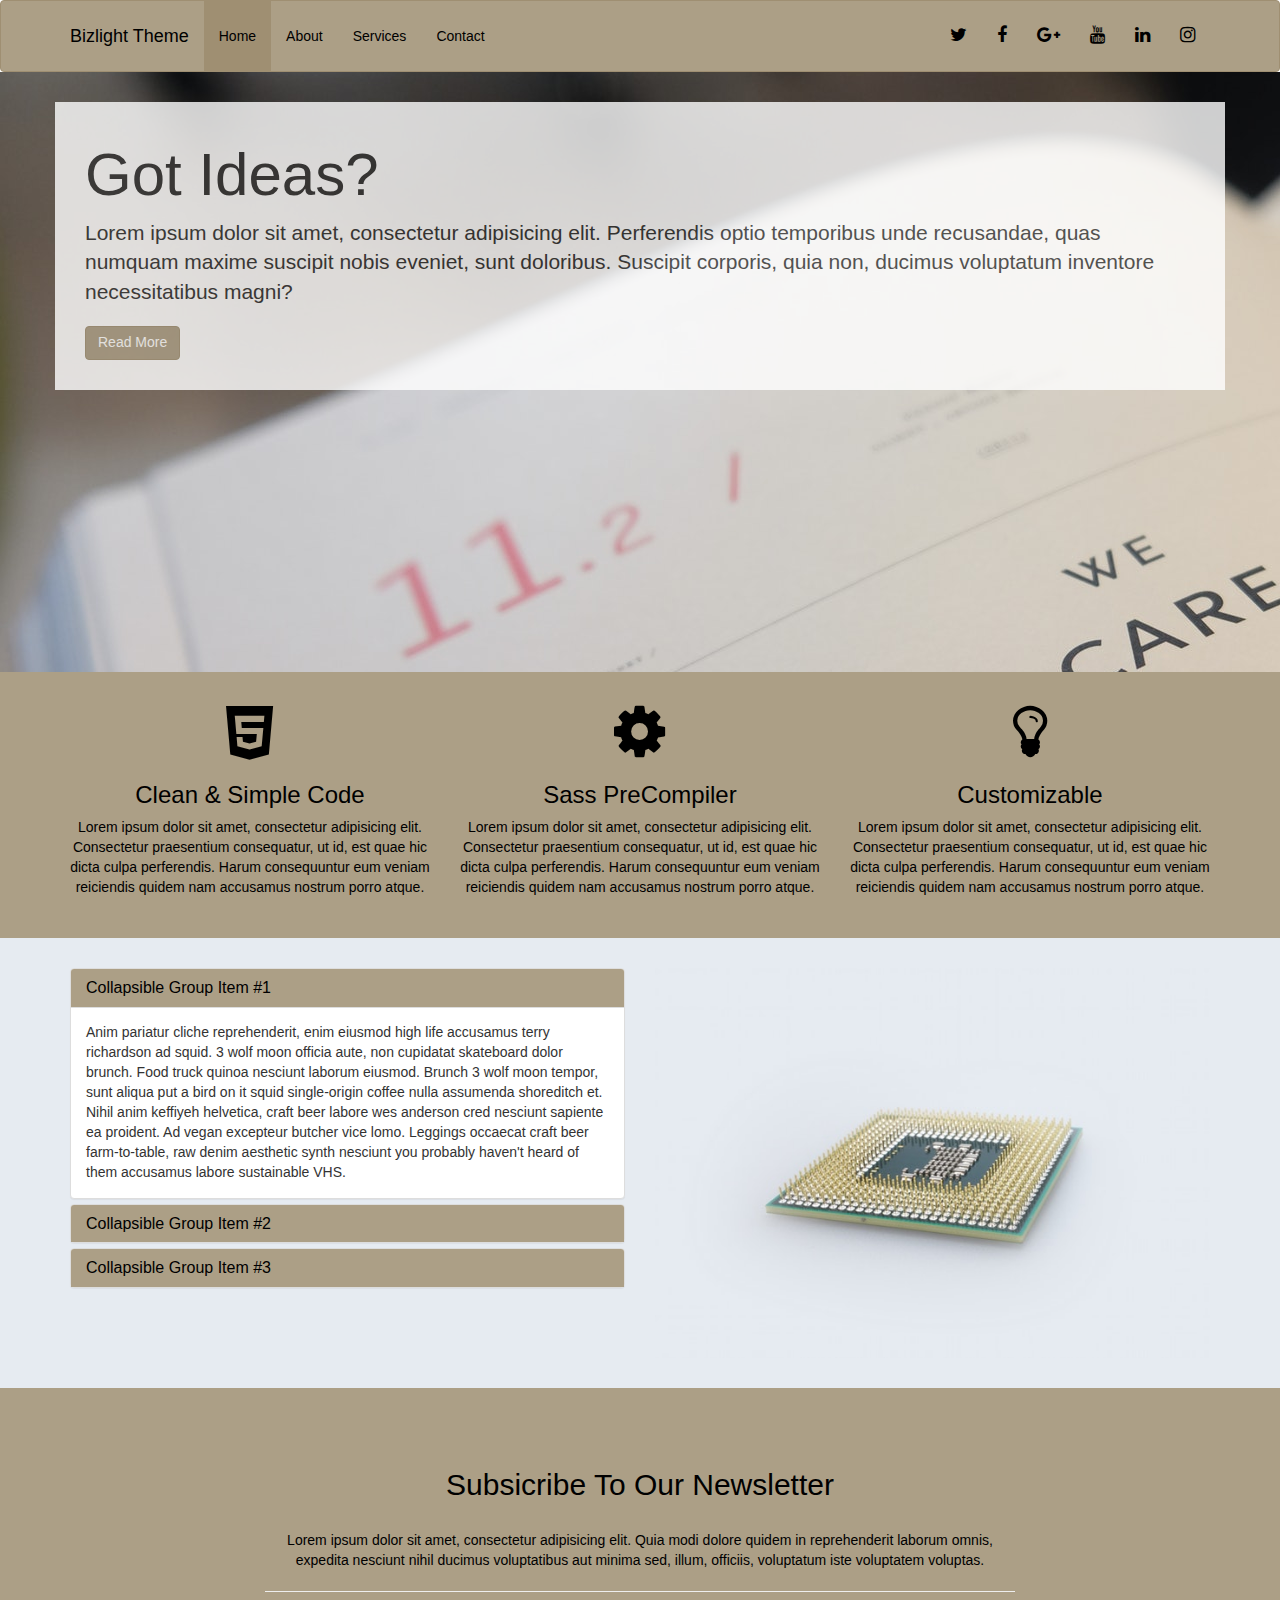
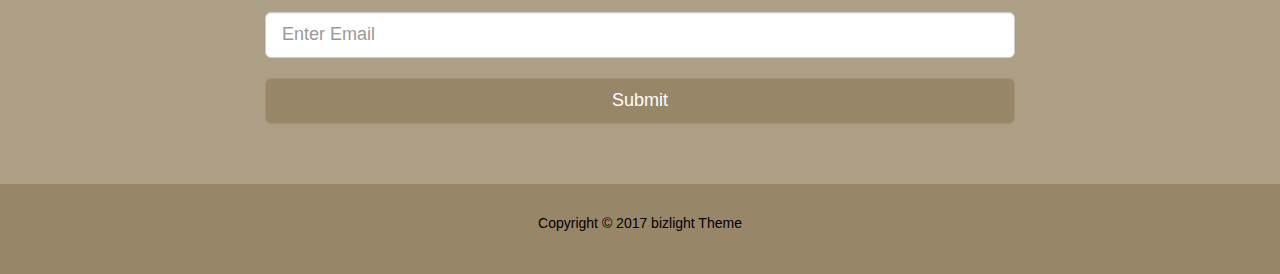
<file: index.html>
<!DOCTYPE html>
<html lang="en">
  <head>
    <meta charset="utf-8">
    <meta http-equiv="X-UA-Compatible" content="IE=edge">
    <meta name="viewport" content="width=device-width, initial-scale=1">
    <title>BizLight Theme</title>
    <link rel="stylesheet" href="css/app.css">
  </head>

  <body>

    <nav class="navbar navbar-default">
      <div class="container">
        <div class="navbar-header">
          <button type="button" class="navbar-toggle collapsed" data-toggle="collapse" data-target="#navbar" aria-expanded="false" aria-controls="navbar">
            <span class="sr-only">Toggle navigation</span>
            <span class="icon-bar"></span>
            <span class="icon-bar"></span>
            <span class="icon-bar"></span>
          </button>
          <a class="navbar-brand" href="#">Bizlight Theme</a>
        </div>
        <div id="navbar" class="collapse navbar-collapse">
          <ul class="nav navbar-nav">
            <li class="active"><a href="#">Home</a></li>
            <li><a href="about.html">About</a></li>
            <li><a href="services.html">Services</a></li>
            <li><a href="contact.html">Contact</a></li>
          </ul>
          <ul class="nav navbar-nav navbar-right">
            <li><a href="http://twitter.com"><i class="fa fa-twitter"></i></a></li>
            <li><a href="http://facebook.com"><i class="fa fa-facebook"></i></a></li>
            <li><a href="http://google-plus.com"><i class="fa fa-google-plus"></i></a></li>
            <li><a href="http://youtube.com"><i class="fa fa-youtube"></i></a></li>
            <li><a href="http://linkedin.com"><i class="fa fa-linkedin"></i></a></li>
            <li><a href="http://instagram.com"><i class="fa fa-instagram"></i></a></li>
          </ul>
        </div><!--/.nav-collapse -->
      </div>
    </nav>

    <!--ShowCaseArea-->
    <div class="showcase">
      <div class="container">
        <h1 class="">Got Ideas?</h1>
        <p class="lead">Lorem ipsum dolor sit amet, consectetur adipisicing elit. Perferendis optio temporibus unde recusandae, quas numquam maxime suscipit nobis eveniet, sunt doloribus. Suscipit corporis, quia non, ducimus voluptatum inventore necessitatibus magni?</p>
        <a href="about.html" class="btn btn-primary">Read More</a>
      </div>
    </div>


    <!--section-a-->
    <div class="section-a">
      <div class="container">
        <div class="row">
          <div class="col-md-4">
            <i class="fa fa-html5"></i>
            <h3>Clean & Simple Code</h3>
            <p>Lorem ipsum dolor sit amet, consectetur adipisicing elit. Consectetur praesentium consequatur, ut id, est quae hic dicta culpa perferendis. Harum consequuntur eum veniam reiciendis quidem nam accusamus nostrum porro atque.</p>
          </div>
          <div class="col-md-4">
            <i class="fa fa-gear"></i>
            <h3>Sass PreCompiler</h3>
            <p>Lorem ipsum dolor sit amet, consectetur adipisicing elit. Consectetur praesentium consequatur, ut id, est quae hic dicta culpa perferendis. Harum consequuntur eum veniam reiciendis quidem nam accusamus nostrum porro atque.</p>
          </div>
          <div class="col-md-4">
            <i class="fa fa-lightbulb-o"></i>
            <h3>Customizable</h3>
            <p>Lorem ipsum dolor sit amet, consectetur adipisicing elit. Consectetur praesentium consequatur, ut id, est quae hic dicta culpa perferendis. Harum consequuntur eum veniam reiciendis quidem nam accusamus nostrum porro atque.</p>
          </div>
        </div>
      </div>
    </div>
    <!--section-b-->
    <div class="section-b">
      <div class="container">
        <div class="row">
          <div class="col-md-6">
            <!--collapse-section-b-->
            <div class="panel-group" id="accordion" role="tablist" aria-multiselectable="true">
              <div class="panel panel-default">
                <div class="panel-heading" role="tab" id="headingOne">
                  <h4 class="panel-title">
                    <a role="button" data-toggle="collapse" data-parent="#accordion" href="#collapseOne" aria-expanded="true" aria-controls="collapseOne">
                      Collapsible Group Item #1
                    </a>
                  </h4>
                </div>
                <div id="collapseOne" class="panel-collapse collapse in" role="tabpanel" aria-labelledby="headingOne">
                  <div class="panel-body">
                    Anim pariatur cliche reprehenderit, enim eiusmod high life accusamus terry richardson ad squid. 3 wolf moon officia aute, non cupidatat skateboard dolor brunch. Food truck quinoa nesciunt laborum eiusmod. Brunch 3 wolf moon tempor, sunt aliqua put a bird on it squid single-origin coffee nulla assumenda shoreditch et. Nihil anim keffiyeh helvetica, craft beer labore wes anderson cred nesciunt sapiente ea proident. Ad vegan excepteur butcher vice lomo. Leggings occaecat craft beer farm-to-table, raw denim aesthetic synth nesciunt you probably haven't heard of them accusamus labore sustainable VHS.
                  </div>
                </div>
              </div>
              <div class="panel panel-default">
                <div class="panel-heading" role="tab" id="headingTwo">
                  <h4 class="panel-title">
                    <a class="collapsed" role="button" data-toggle="collapse" data-parent="#accordion" href="#collapseTwo" aria-expanded="false" aria-controls="collapseTwo">
                      Collapsible Group Item #2
                    </a>
                  </h4>
                </div>
                <div id="collapseTwo" class="panel-collapse collapse" role="tabpanel" aria-labelledby="headingTwo">
                  <div class="panel-body">
                    Anim pariatur cliche reprehenderit, enim eiusmod high life accusamus terry richardson ad squid. 3 wolf moon officia aute, non cupidatat skateboard dolor brunch. Food truck quinoa nesciunt laborum eiusmod. Brunch 3 wolf moon tempor, sunt aliqua put a bird on it squid single-origin coffee nulla assumenda shoreditch et. Nihil anim keffiyeh helvetica, craft beer labore wes anderson cred nesciunt sapiente ea proident. Ad vegan excepteur butcher vice lomo. Leggings occaecat craft beer farm-to-table, raw denim aesthetic synth nesciunt you probably haven't heard of them accusamus labore sustainable VHS.
                  </div>
                </div>
              </div>
              <div class="panel panel-default">
                <div class="panel-heading" role="tab" id="headingThree">
                  <h4 class="panel-title">
                    <a class="collapsed" role="button" data-toggle="collapse" data-parent="#accordion" href="#collapseThree" aria-expanded="false" aria-controls="collapseThree">
                      Collapsible Group Item #3
                    </a>
                  </h4>
                </div>
                <div id="collapseThree" class="panel-collapse collapse" role="tabpanel" aria-labelledby="headingThree">
                  <div class="panel-body">
                    Anim pariatur cliche reprehenderit, enim eiusmod high life accusamus terry richardson ad squid. 3 wolf moon officia aute, non cupidatat skateboard dolor brunch. Food truck quinoa nesciunt laborum eiusmod. Brunch 3 wolf moon tempor, sunt aliqua put a bird on it squid single-origin coffee nulla assumenda shoreditch et. Nihil anim keffiyeh helvetica, craft beer labore wes anderson cred nesciunt sapiente ea proident. Ad vegan excepteur butcher vice lomo. Leggings occaecat craft beer farm-to-table, raw denim aesthetic synth nesciunt you probably haven't heard of them accusamus labore sustainable VHS.
                  </div>
                </div>
              </div>
            </div>
          </div>
          <div class="col-md-6">
            <img src="img/cpu.jpeg" alt="">
          </div>
        </div>
      </div>
    </div>
    <!--section-c-->
    <div class="section-c">
      <div class="container">
        <div class="row">
          <div class="col-md-8 col-md-offset-2">
            <h2>Subsicribe To Our Newsletter</h2>
            <br>
            <p>Lorem ipsum dolor sit amet, consectetur adipisicing elit. Quia modi dolore quidem in reprehenderit laborum omnis, expedita nesciunt nihil ducimus voluptatibus aut minima sed, illum, officiis, voluptatum iste voluptatem voluptas.</p>
            <hr>
            <form>
              <input type="text" class="form-control input-lg" placeholder="Enter Email">
              <br>
              <button class="btn btn-primary btn-lg btn-block">Submit</button>
            </form>
          </div>
        </div>
      </div>
    </div>
    <!--footer-->
          <footer>
            <div class="container">
              <p>Copyright &copy; 2017 bizlight Theme</p>
            </div>
          </footer>
   <script src="bower_components/jquery/dist/jquery.js"></script>
   <script src="bower_components/bootstrap-sass/assets/javascripts/bootstrap.js"></script>
  </body>
</html>
</file>
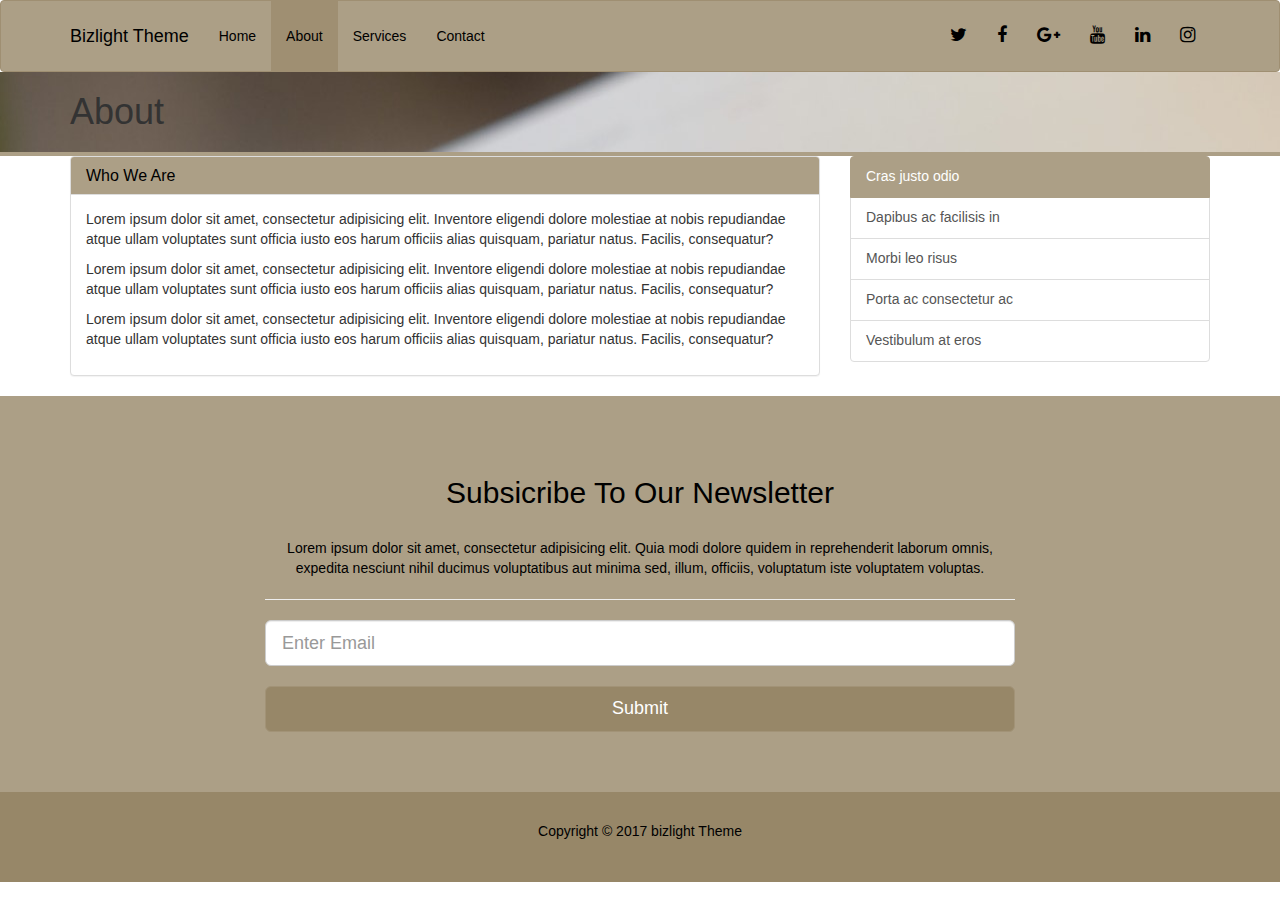
<file: about.html>
<!DOCTYPE html>
<html lang="en">
  <head>
    <meta charset="utf-8">
    <meta http-equiv="X-UA-Compatible" content="IE=edge">
    <meta name="viewport" content="width=device-width, initial-scale=1">
    <title>BizLight Theme | About</title>
    <link rel="stylesheet" href="css/app.css">
  </head>

  <body>

    <nav class="navbar navbar-default">
      <div class="container">
        <div class="navbar-header">
          <button type="button" class="navbar-toggle collapsed" data-toggle="collapse" data-target="#navbar" aria-expanded="false" aria-controls="navbar">
            <span class="sr-only">Toggle navigation</span>
            <span class="icon-bar"></span>
            <span class="icon-bar"></span>
            <span class="icon-bar"></span>
          </button>
          <a class="navbar-brand" href="index.html">Bizlight Theme</a>
        </div>
        <div id="navbar" class="collapse navbar-collapse">
          <ul class="nav navbar-nav">
            <li><a href="index.html">Home</a></li>
            <li class="active"><a href="about.html">About</a></li>
            <li><a href="services.html">Services</a></li>
            <li><a href="contact.html">Contact</a></li>
          </ul>
          <ul class="nav navbar-nav navbar-right">
            <li><a href="http://twitter.com"><i class="fa fa-twitter"></i></a></li>
            <li><a href="http://facebook.com"><i class="fa fa-facebook"></i></a></li>
            <li><a href="http://google-plus.com"><i class="fa fa-google-plus"></i></a></li>
            <li><a href="http://youtube.com"><i class="fa fa-youtube"></i></a></li>
            <li><a href="http://linkedin.com"><i class="fa fa-linkedin"></i></a></li>
            <li><a href="http://instagram.com"><i class="fa fa-instagram"></i></a></li>
          </ul>
        </div><!--/.nav-collapse -->
      </div>
    </nav>

    <!--titleBarArea-->
    <div class="title-bar">
      <div class="container">
        <h1>About</h1>
      </div>
    </div>

    <!--main-content-->
    <div class="main">
        <div class="container">
            <div class="row">
                <div class="col-md-8">
                    <div class="panel panel-default">
                        <div class="panel-heading">
                                <h4 class="panel-title">
                                    Who We Are
                                </h4>
                        </div>
                        <div class="panel-body">
                            <p>Lorem ipsum dolor sit amet, consectetur adipisicing elit. Inventore eligendi dolore molestiae at nobis repudiandae atque ullam voluptates sunt officia iusto eos harum officiis alias quisquam, pariatur natus. Facilis, consequatur?</p>
                            <p>Lorem ipsum dolor sit amet, consectetur adipisicing elit. Inventore eligendi dolore molestiae at nobis repudiandae atque ullam voluptates sunt officia iusto eos harum officiis alias quisquam, pariatur natus. Facilis, consequatur?</p>
                            <p>Lorem ipsum dolor sit amet, consectetur adipisicing elit. Inventore eligendi dolore molestiae at nobis repudiandae atque ullam voluptates sunt officia iusto eos harum officiis alias quisquam, pariatur natus. Facilis, consequatur?</p>
                        </div>
                    </div>
                </div>
                <div class="col-md-4">
                    <div class="list-group">
                        <a href="#" class="list-group-item active">
                            Cras justo odio
                        </a>
                        <a href="#" class="list-group-item">Dapibus ac facilisis in</a>
                        <a href="#" class="list-group-item">Morbi leo risus</a>
                        <a href="#" class="list-group-item">Porta ac consectetur ac</a>
                        <a href="#" class="list-group-item">Vestibulum at eros</a>
                    </div>
                </div>
            </div>
        </div>
    </div>
    <!--section-c-->
    <div class="section-c">
      <div class="container">
        <div class="row">
          <div class="col-md-8 col-md-offset-2">
            <h2>Subsicribe To Our Newsletter</h2>
            <br>
            <p>Lorem ipsum dolor sit amet, consectetur adipisicing elit. Quia modi dolore quidem in reprehenderit laborum omnis, expedita nesciunt nihil ducimus voluptatibus aut minima sed, illum, officiis, voluptatum iste voluptatem voluptas.</p>
            <hr>
            <form>
              <input type="text" class="form-control input-lg" placeholder="Enter Email">
              <br>
              <button class="btn btn-primary btn-lg btn-block">Submit</button>
            </form>
          </div>
        </div>
      </div>
    </div>
    <!--footer-->
          <footer>
            <div class="container">
              <p>Copyright &copy; 2017 bizlight Theme</p>
            </div>
          </footer>
   <script src="bower_components/jquery/dist/jquery.js"></script>
   <script src="bower_components/bootstrap-sass/assets/javascripts/bootstrap.js"></script>
  </body>
</html>
</file>
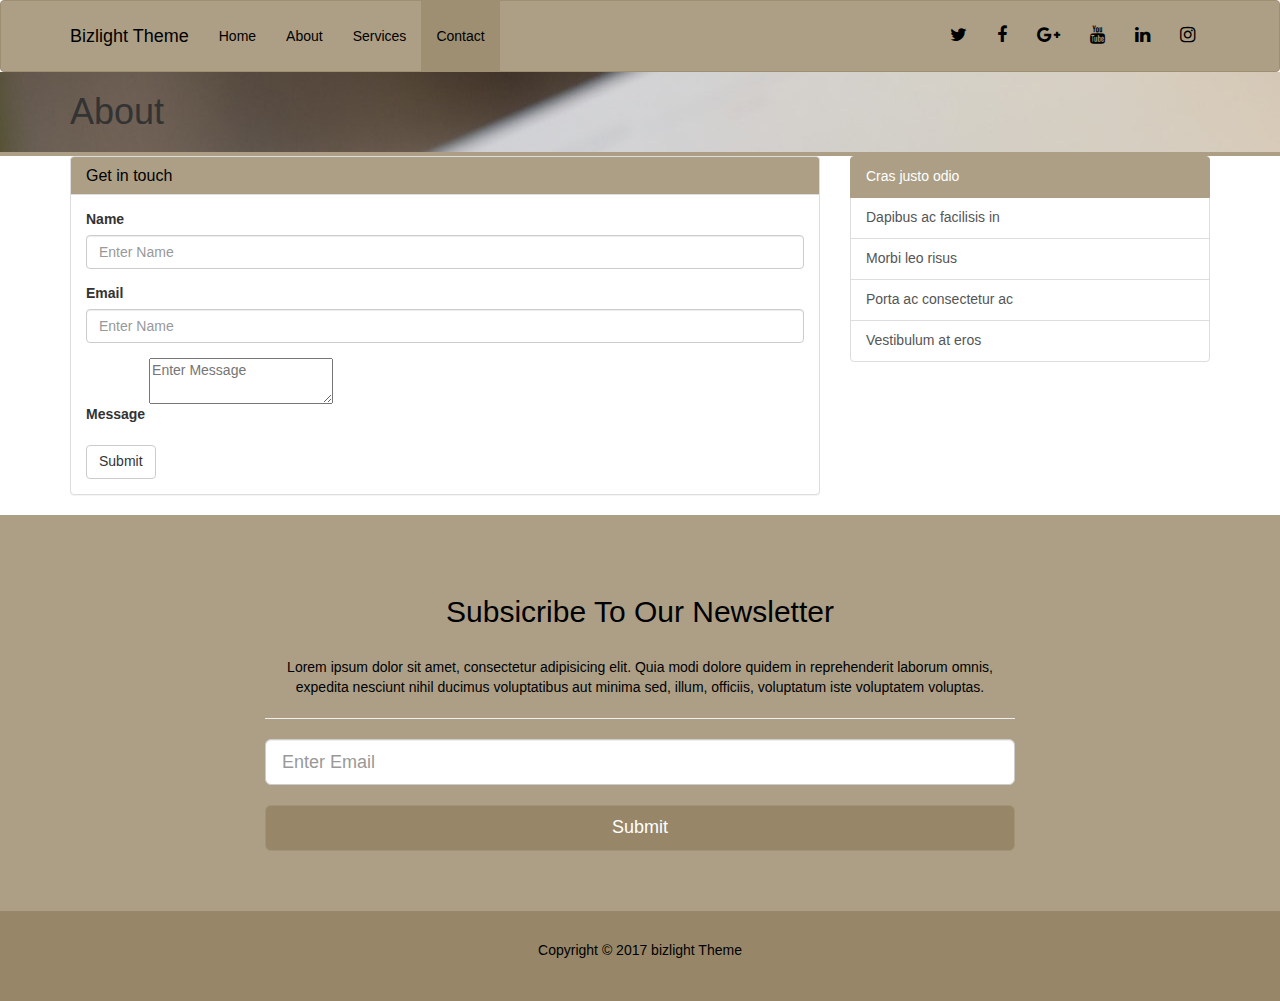
<file: contact.html>
<!DOCTYPE html>
<html lang="en">
  <head>
    <meta charset="utf-8">
    <meta http-equiv="X-UA-Compatible" content="IE=edge">
    <meta name="viewport" content="width=device-width, initial-scale=1">
    <title>BizLight Theme | Contact</title>
    <link rel="stylesheet" href="css/app.css">
  </head>

  <body>

    <nav class="navbar navbar-default">
      <div class="container">
        <div class="navbar-header">
          <button type="button" class="navbar-toggle collapsed" data-toggle="collapse" data-target="#navbar" aria-expanded="false" aria-controls="navbar">
            <span class="sr-only">Toggle navigation</span>
            <span class="icon-bar"></span>
            <span class="icon-bar"></span>
            <span class="icon-bar"></span>
          </button>
          <a class="navbar-brand" href="index.html">Bizlight Theme</a>
        </div>
        <div id="navbar" class="collapse navbar-collapse">
          <ul class="nav navbar-nav">
            <li><a href="index.html">Home</a></li>
            <li><a href="about.html">About</a></li>
            <li><a href="services.html">Services</a></li>
            <li  class="active"><a href="contact.html">Contact</a></li>
          </ul>
          <ul class="nav navbar-nav navbar-right">
            <li><a href="http://twitter.com"><i class="fa fa-twitter"></i></a></li>
            <li><a href="http://facebook.com"><i class="fa fa-facebook"></i></a></li>
            <li><a href="http://google-plus.com"><i class="fa fa-google-plus"></i></a></li>
            <li><a href="http://youtube.com"><i class="fa fa-youtube"></i></a></li>
            <li><a href="http://linkedin.com"><i class="fa fa-linkedin"></i></a></li>
            <li><a href="http://instagram.com"><i class="fa fa-instagram"></i></a></li>
          </ul>
        </div><!--/.nav-collapse -->
      </div>
    </nav>

    <!--titleBarArea-->
    <div class="title-bar">
      <div class="container">
        <h1>About</h1>
      </div>
    </div>

    <!--main-content-->
    <div class="main">
        <div class="container">
            <div class="row">
                <div class="col-md-8">
                    <div class="panel panel-default">
                        <div class="panel-heading">
                                <h4 class="panel-title">
                                    Get in touch
                                </h4>
                        </div>
                        <div class="panel-body">
                            <form action="">
                                <div class="form-group">
                                    <label for="">Name</label>
                                    <input type="text" class="form-control" placeholder="Enter Name">
                                </div>
                                <div class="form-group">
                                    <label for="">Email</label>
                                    <input type="text" class="form-control" placeholder="Enter Name">
                                </div>
                                <div class="form-group">
                                    <label for="">Message</label>
                                    <textarea class="form-group" placeholder="Enter Message"></textarea>
                                </div>
                                <button type="submit" class="btn btn-default">Submit</button>
                            </form>
                        </div>
                    </div>
                </div>
                <div class="col-md-4">
                    <div class="list-group">
                        <a href="#" class="list-group-item active">
                            Cras justo odio
                        </a>
                        <a href="#" class="list-group-item">Dapibus ac facilisis in</a>
                        <a href="#" class="list-group-item">Morbi leo risus</a>
                        <a href="#" class="list-group-item">Porta ac consectetur ac</a>
                        <a href="#" class="list-group-item">Vestibulum at eros</a>
                    </div>
                </div>
            </div>
        </div>
    </div>
    <!--section-c-->
    <div class="section-c">
      <div class="container">
        <div class="row">
          <div class="col-md-8 col-md-offset-2">
            <h2>Subsicribe To Our Newsletter</h2>
            <br>
            <p>Lorem ipsum dolor sit amet, consectetur adipisicing elit. Quia modi dolore quidem in reprehenderit laborum omnis, expedita nesciunt nihil ducimus voluptatibus aut minima sed, illum, officiis, voluptatum iste voluptatem voluptas.</p>
            <hr>
            <form>
              <input type="text" class="form-control input-lg" placeholder="Enter Email">
              <br>
              <button class="btn btn-primary btn-lg btn-block">Submit</button>
            </form>
          </div>
        </div>
      </div>
    </div>
    <!--footer-->
          <footer>
            <div class="container">
              <p>Copyright &copy; 2017 bizlight Theme</p>
            </div>
          </footer>
   <script src="bower_components/jquery/dist/jquery.js"></script>
   <script src="bower_components/bootstrap-sass/assets/javascripts/bootstrap.js"></script>
  </body>
</html>
</file>
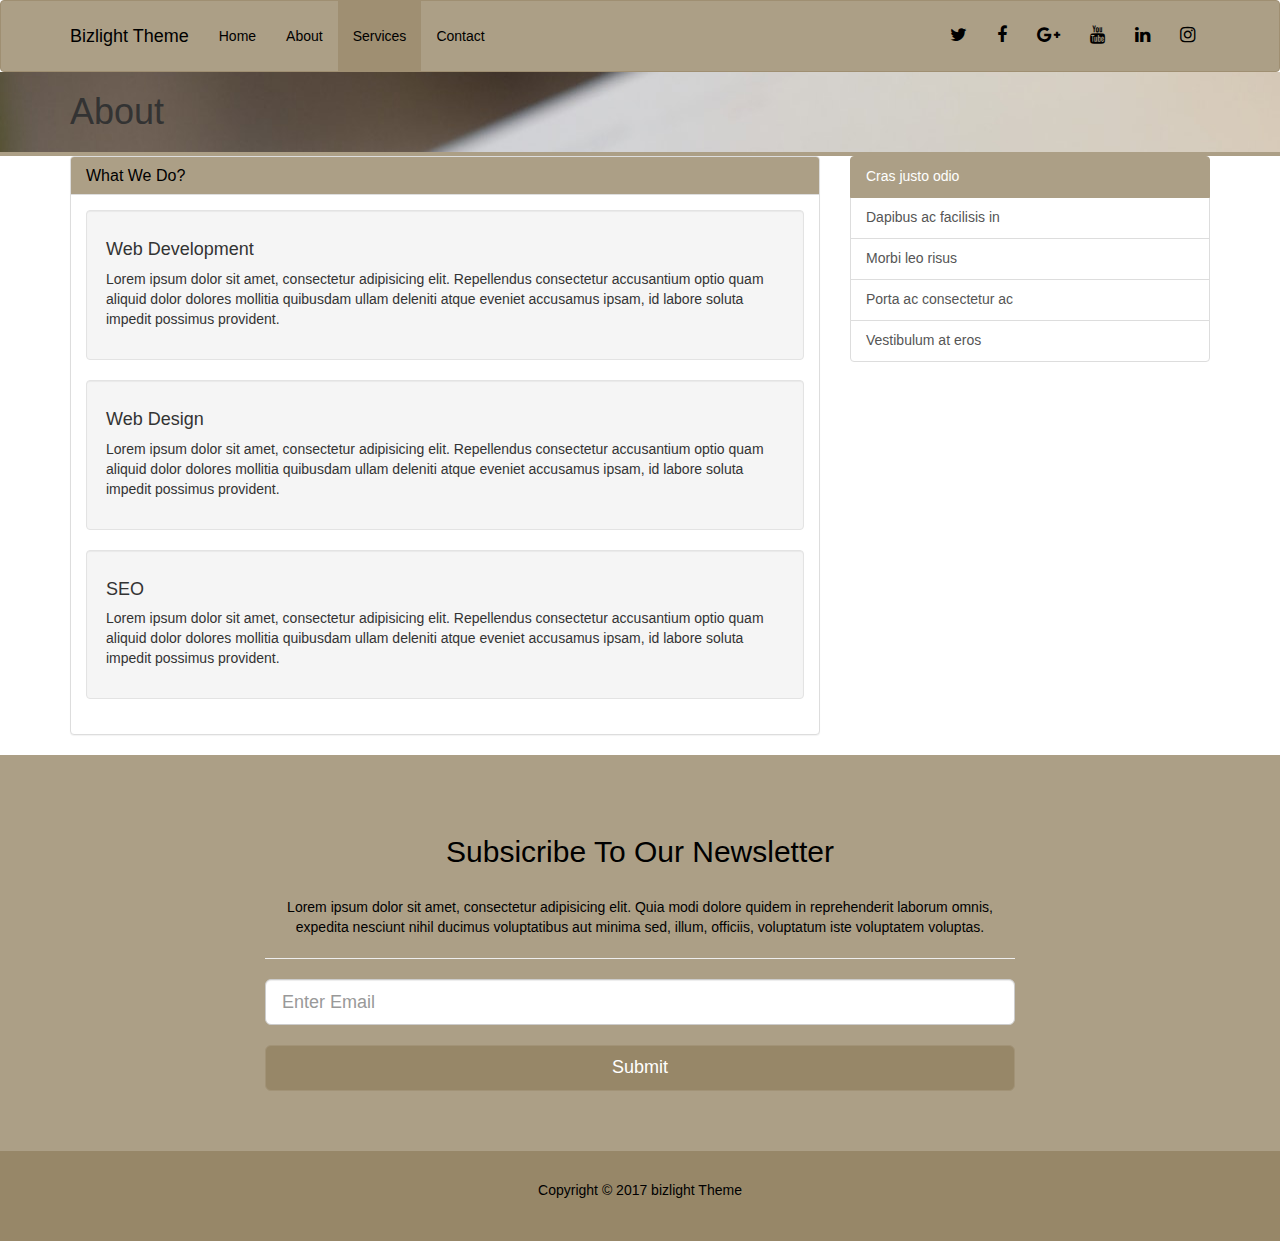
<file: services.html>
<!DOCTYPE html>
<html lang="en">
  <head>
    <meta charset="utf-8">
    <meta http-equiv="X-UA-Compatible" content="IE=edge">
    <meta name="viewport" content="width=device-width, initial-scale=1">
    <title>BizLight Theme | Services</title>
    <link rel="stylesheet" href="css/app.css">
  </head>

  <body>

    <nav class="navbar navbar-default">
      <div class="container">
        <div class="navbar-header">
          <button type="button" class="navbar-toggle collapsed" data-toggle="collapse" data-target="#navbar" aria-expanded="false" aria-controls="navbar">
            <span class="sr-only">Toggle navigation</span>
            <span class="icon-bar"></span>
            <span class="icon-bar"></span>
            <span class="icon-bar"></span>
          </button>
          <a class="navbar-brand" href="index.html">Bizlight Theme</a>
        </div>
        <div id="navbar" class="collapse navbar-collapse">
          <ul class="nav navbar-nav">
            <li><a href="index.html">Home</a></li>
            <li><a href="about.html">About</a></li>
            <li class="active"><a href="services.html">Services</a></li>
            <li><a href="contact.html">Contact</a></li>
          </ul>
          <ul class="nav navbar-nav navbar-right">
            <li><a href="http://twitter.com"><i class="fa fa-twitter"></i></a></li>
            <li><a href="http://facebook.com"><i class="fa fa-facebook"></i></a></li>
            <li><a href="http://google-plus.com"><i class="fa fa-google-plus"></i></a></li>
            <li><a href="http://youtube.com"><i class="fa fa-youtube"></i></a></li>
            <li><a href="http://linkedin.com"><i class="fa fa-linkedin"></i></a></li>
            <li><a href="http://instagram.com"><i class="fa fa-instagram"></i></a></li>
          </ul>
        </div><!--/.nav-collapse -->
      </div>
    </nav>

    <!--titleBarArea-->
    <div class="title-bar">
      <div class="container">
        <h1>About</h1>
      </div>
    </div>

    <!--main-content-->
    <div class="main">
        <div class="container">
            <div class="row">
                <div class="col-md-8">
                    <div class="panel panel-default">
                        <div class="panel-heading">
                                <h4 class="panel-title">
                                    What We Do? 
                                </h4>
                        </div>
                        <div class="panel-body">
                            <div class="well">
                                <h4>Web Development</h4>
                                <p>Lorem ipsum dolor sit amet, consectetur adipisicing elit. Repellendus consectetur accusantium optio quam aliquid dolor dolores mollitia quibusdam ullam deleniti atque eveniet accusamus ipsam, id labore soluta impedit possimus provident.</p>
                            </div>
                            <div class="well">
                                <h4>Web Design</h4>
                                <p>Lorem ipsum dolor sit amet, consectetur adipisicing elit. Repellendus consectetur accusantium optio quam aliquid dolor dolores mollitia quibusdam ullam deleniti atque eveniet accusamus ipsam, id labore soluta impedit possimus provident.</p>
                            </div>
                            <div class="well">
                                <h4>SEO</h4>
                                <p>Lorem ipsum dolor sit amet, consectetur adipisicing elit. Repellendus consectetur accusantium optio quam aliquid dolor dolores mollitia quibusdam ullam deleniti atque eveniet accusamus ipsam, id labore soluta impedit possimus provident.</p>
                            </div>
                        </div>
                    </div>
                </div>
                <div class="col-md-4">
                    <div class="list-group">
                        <a href="#" class="list-group-item active">
                            Cras justo odio
                        </a>
                        <a href="#" class="list-group-item">Dapibus ac facilisis in</a>
                        <a href="#" class="list-group-item">Morbi leo risus</a>
                        <a href="#" class="list-group-item">Porta ac consectetur ac</a>
                        <a href="#" class="list-group-item">Vestibulum at eros</a>
                    </div>
                </div>
            </div>
        </div>
    </div>
    <!--section-c-->
    <div class="section-c">
      <div class="container">
        <div class="row">
          <div class="col-md-8 col-md-offset-2">
            <h2>Subsicribe To Our Newsletter</h2>
            <br>
            <p>Lorem ipsum dolor sit amet, consectetur adipisicing elit. Quia modi dolore quidem in reprehenderit laborum omnis, expedita nesciunt nihil ducimus voluptatibus aut minima sed, illum, officiis, voluptatum iste voluptatem voluptas.</p>
            <hr>
            <form>
              <input type="text" class="form-control input-lg" placeholder="Enter Email">
              <br>
              <button class="btn btn-primary btn-lg btn-block">Submit</button>
            </form>
          </div>
        </div>
      </div>
    </div>
    <!--footer-->
          <footer>
            <div class="container">
              <p>Copyright &copy; 2017 bizlight Theme</p>
            </div>
          </footer>
   <script src="bower_components/jquery/dist/jquery.js"></script>
   <script src="bower_components/bootstrap-sass/assets/javascripts/bootstrap.js"></script>
  </body>
</html>
</file>
